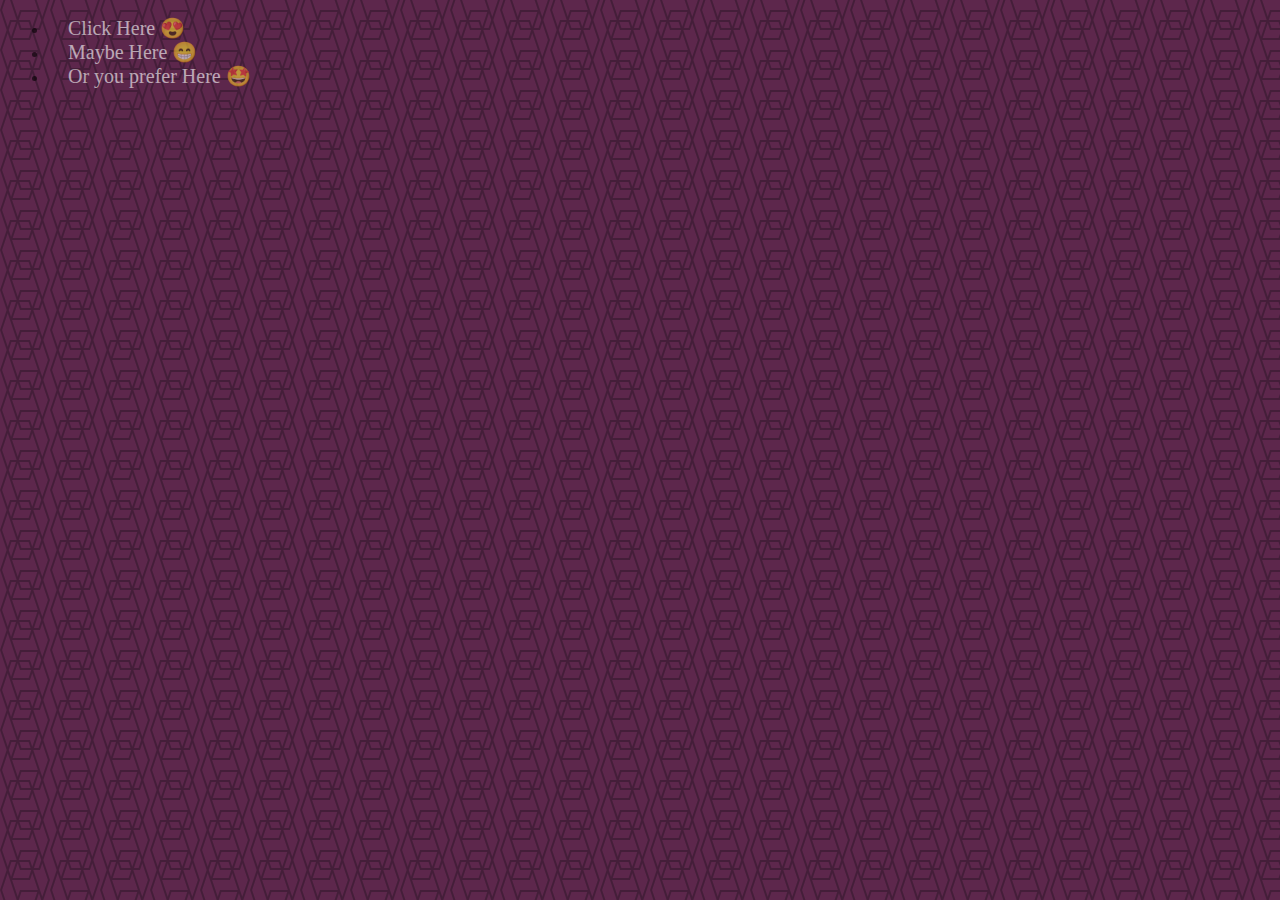
<file: index.html>
<!DOCTYPE html>
<html lang="en">
<head>
    <meta charset="UTF-8">
    <meta name="viewport" content="width=device-width, initial-scale=1.0">
    <meta author="seneve">
    <link rel="stylesheet" href="style.css">
    <ul>
    <li><a href="ash/index.html">Click Here 😍</a></li>
    <li><a href="man/index.html">Maybe Here 😁</a></li>
     <li><a href="merry/index.html">Or  you prefer Here 🤩</a></li>
    </ul>
</file>
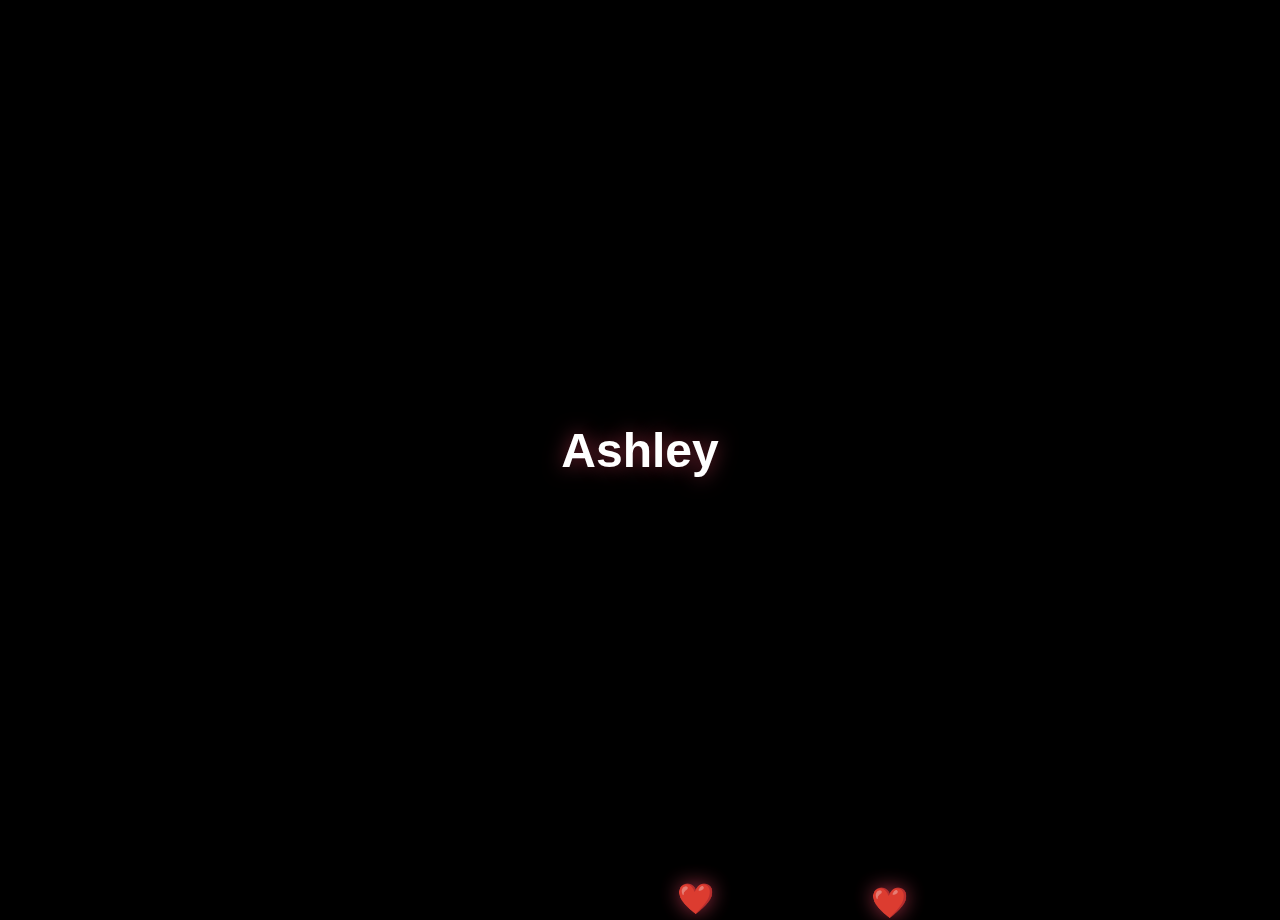
<file: ash/index.html>
<!DOCTYPE html>
<html lang="en">
<head>
    <meta charset="UTF-8">
    <meta name="viewport" content="width=device-width, initial-scale=1.0">
    <meta author="seneve">
    <link rel="stylesheet" href="assets/css/style.css">
    <title>glowing heart</title>
    </head>
    <body>
        <div id="heart-container"></div>
          <div id="center-text">Ashley</div>
        <script src="assets/js/script.js"></script>
    </body>
</html>
</file>
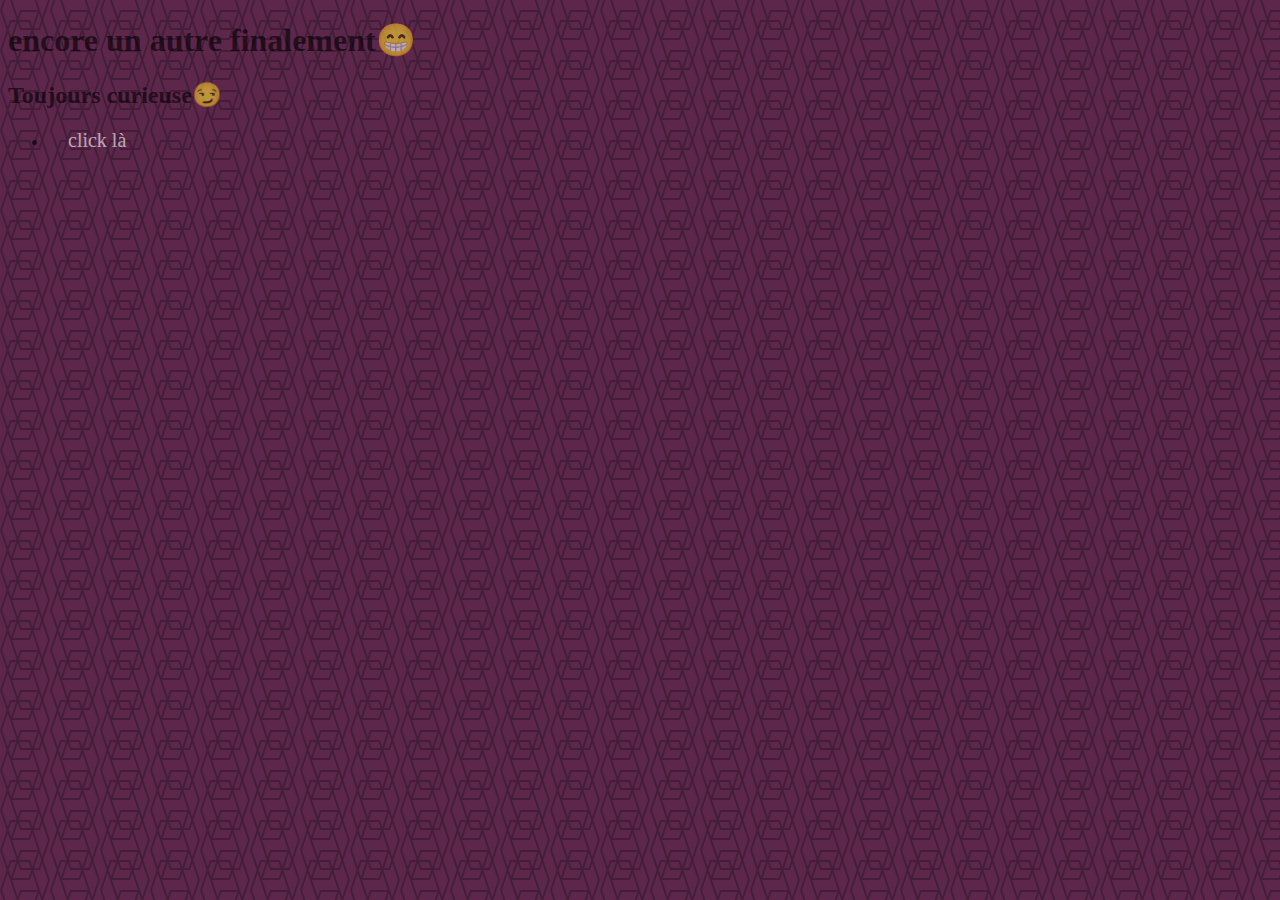
<file: curious/index1.html>
<!DOCTYPE html>
<html lang="fr">
<head>
    <meta charset="UTF-8">
    <meta name="viewport" content="width=device-width, initial-scale=1.0">
    <meta author="seneve">
    <link rel="stylesheet" href="../style.css">
</head>
<body>
    <h1>encore un autre finalement😁</h1>
    <h2>Toujours curieuse😏</h2>
    <ul>
    <li><a href="../curious/index2.html">click là</a></li>
    </ul>
</body>
</html>
</file>
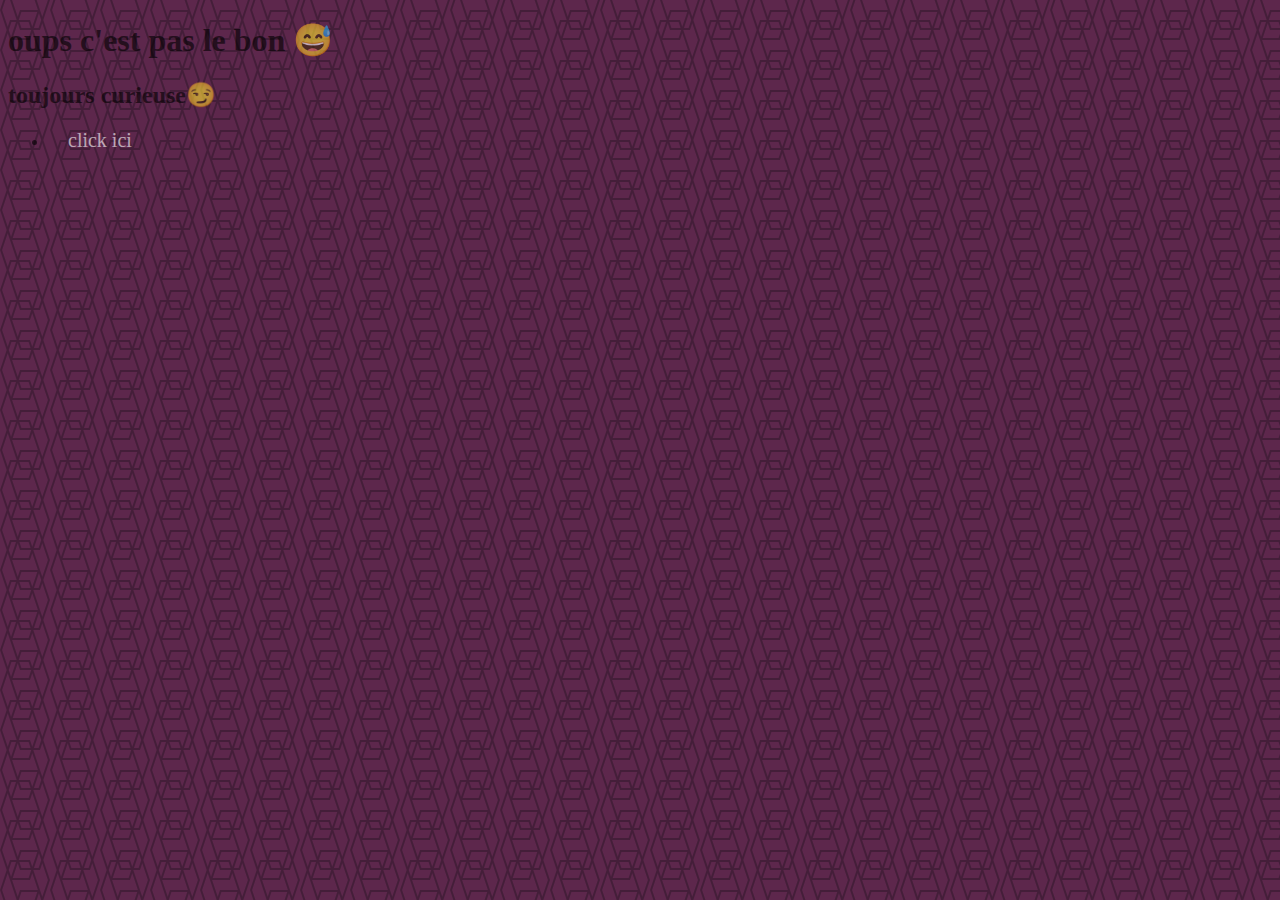
<file: curious/index2.html>
<!DOCTYPE html>
<html lang="fr">
<head>
    <meta charset="UTF-8">
    <meta name="viewport" content="width=device-width, initial-scale=1.0">
    <meta author="seneve">
    <link rel="stylesheet" href="../style.css">
    </head>
<body>
    <h1>oups c'est pas le bon 😅</h1>
    <h2>toujours curieuse😏</h2>
    <ul>
    <li><a href="../curious/index3.html">click ici</a></li>
    </ul>
</body>
</html>
</file>
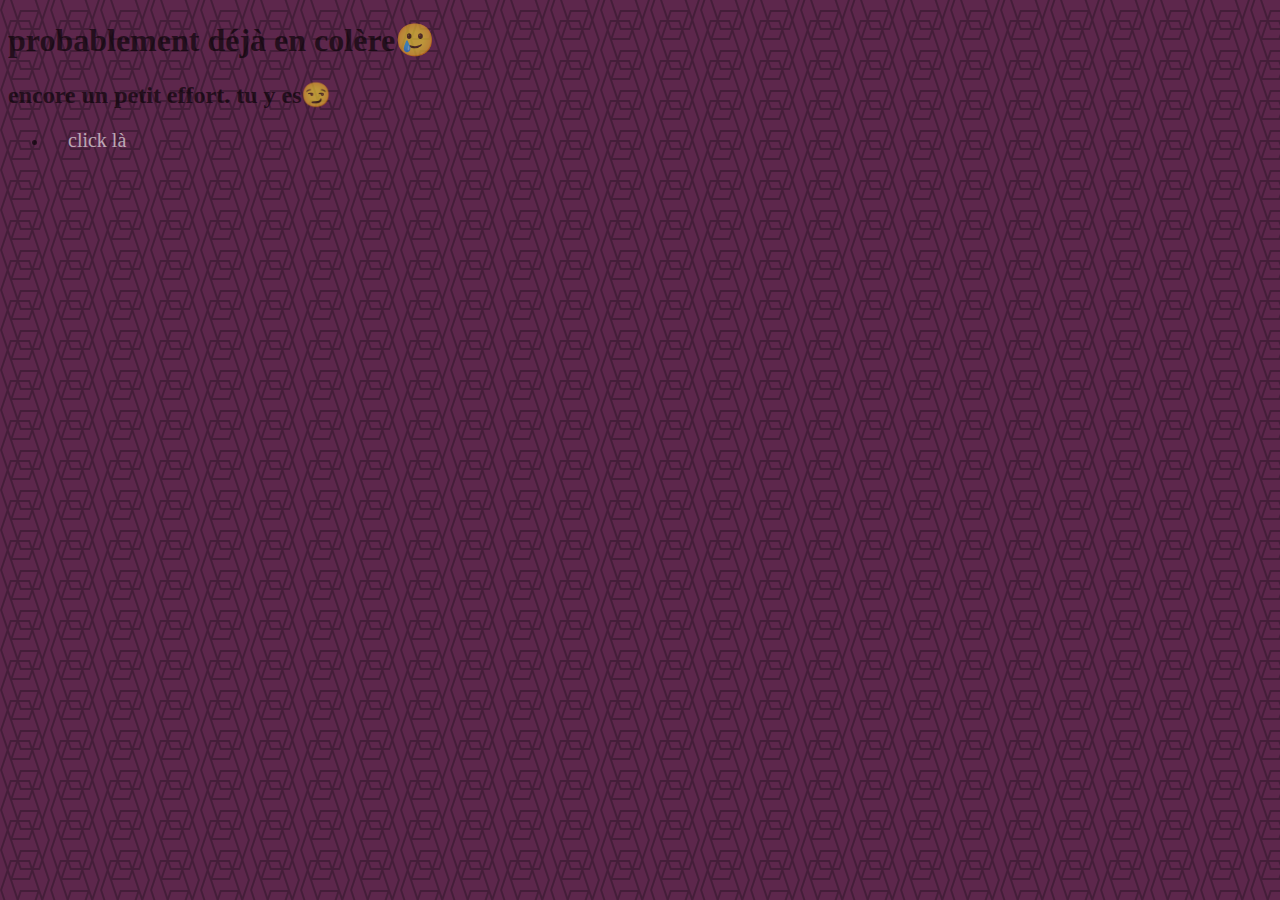
<file: curious/index3.html>
<!DOCTYPE html>
<html lang="fr">
<head>
    <meta charset="UTF-8">
    <meta name="viewport" content="width=device-width, initial-scale=1.0">
    <meta author="seneve">
    <link rel="stylesheet" href="../style.css">
    </head>
<body>
    <h1>probablement déjà en colère🥲</h1>
    <h2> encore un petit effort. tu y es😏 </h2>
    <ul>
    <li><a href="../curious/index4.html">click là</a></li>
    </ul>
</file>
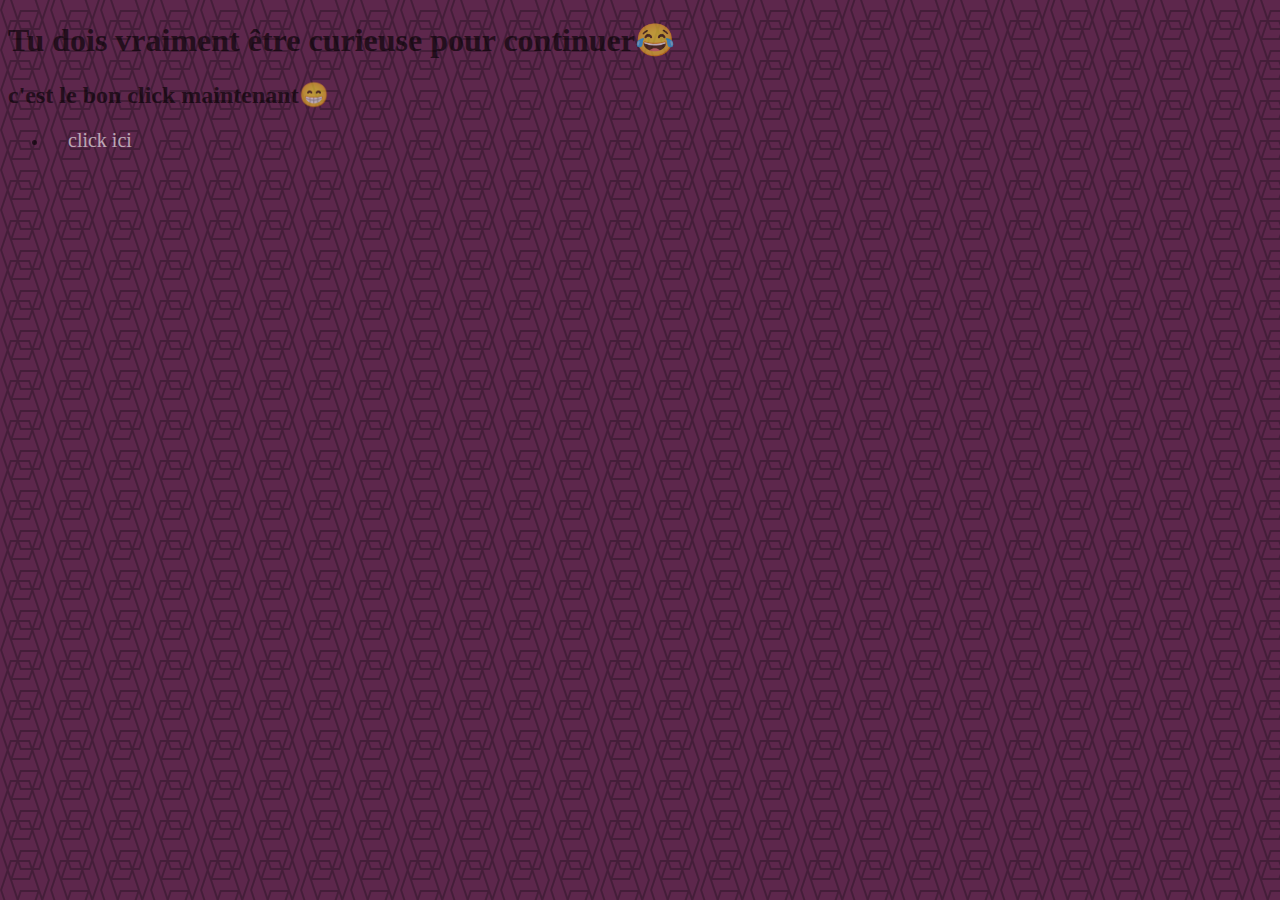
<file: curious/index4.html>
<!DOCTYPE html>
<html lang="fr">
<head>
    <meta charset="UTF-8">
    <meta name="viewport" content="width=device-width, initial-scale=1.0">
    <meta author="seneve">
    <link rel="stylesheet" href="../style.css">
    <h1> Tu dois vraiment être curieuse pour continuer😂</h1>
</head>
<body>
    <h2>c'est le bon click maintenant😁</h2>
    <ul>
    <li><a href="../ash/index.html">click ici</a></li>
    </ul>
</file>
<file: style.css>
body{
background-color: #eff0f4;
opacity: 0.6;
background-color: #5d274c;
background-image: url("data:image/svg+xml,%3Csvg xmlns='http://www.w3.org/2000/svg' width='50' height='40' viewBox='0 0 50 40'%3E%3Cg fill-rule='evenodd'%3E%3Cg fill='%230a0b0c' fill-opacity='0.3'%3E%3Cpath d='M40 10L36.67 0h-2.11l3.33 10H20l-2.28 6.84L12.11 0H10l6.67 20H10l-2.28 6.84L2.11 10 5.44 0h-2.1L0 10l6.67 20-3.34 10h2.11l2.28-6.84L10 40h20l2.28-6.84L34.56 40h2.1l-3.33-10H40l2.28-6.84L47.89 40H50l-6.67-20L50 0h-2.1l-5.62 16.84L40 10zm1.23 10l-2.28-6.84L34 28h4.56l2.67-8zm-10.67 8l-2-6h-9.12l2 6h9.12zm-12.84-4.84L12.77 38h15.79l2.67-8H20l-2.28-6.84zM18.77 20H30l2.28 6.84L37.23 12H21.44l-2.67 8zm-7.33 2H16l-4.95 14.84L8.77 30l2.67-8z' /%3E%3C/g%3E%3C/g%3E%3C/svg%3E");
}
a{
  color: #ffffff;
  font-size: 20px;
  margin-left: 20px;
  text-decoration: none;
}
a:hover{
  text-decoration:none;
}

/* Responsive rules for small screens */
@media (max-width: 600px) {
  body {
    opacity: 1;
    background-size: cover;
    padding: 0 12px;
  }
  ul {
    display: flex;
    flex-direction: column;
    gap: 8px;
    padding: 12px 0;
    margin: 0;
  }
  a {
    font-size: 16px;
    margin-left: 0;
    padding: 8px 6px;
  }
}
</file>
<file: ash/assets/css/style.css>
body{
    background-color: black;
    margin: 0;
    height: 100vh;
    overflow: hidden;
}
#heart-container{
    position: relative;
    width: 100%;
    height: 100%;
}
.heart{
    position: absolute;
    font-size: 30px;
    filter: drop-shadow(0 0 10px rgba(255, 77, 109, 0.7));
    opacity: 0.9;
    pointer-events: none;
}
.heart::before{
    content: "";
    position: absolute;
    width: 0;
    height: 0;
    background-color: transparent;
    border-radius: 0;
    top: 0;
    left: 0;
}.heart::after{
    content: "";
    position: absolute;
    width: 0;
    height: 0;
    background-color: transparent;
    border-radius: 0;
    top: 0;
    left: 0;
}
@keyframes float-up{
    0%{
        transform: translateY(0) translateX(0);
        opacity: 1;
    }
    50%{
        transform: translateY(-50vh) translateX(var(--drift));
    }
    100%{
        transform: translateY(-100vh) translateX(var(--drift)) scale(1.5);
        opacity: 0;
    }
}

#center-text{
    position: fixed;
    top: 50%;
    left: 50%;
    transform: translate(-50%, -50%);
    font-size: 48px;
    color: white;
    font-weight: bold;
    z-index: 1;
    font-family: Arial, sans-serif;
    text-shadow: 0 0 20px rgba(255, 77, 109, 0.5);
}
/* Small screen tweaks */
@media (max-width: 600px) {
  .heart{ font-size: 18px; }
  #center-text{
    font-size: 26px;
    padding: 0 12px;
    white-space: normal;
    text-align: center;
  }
}
</file>
